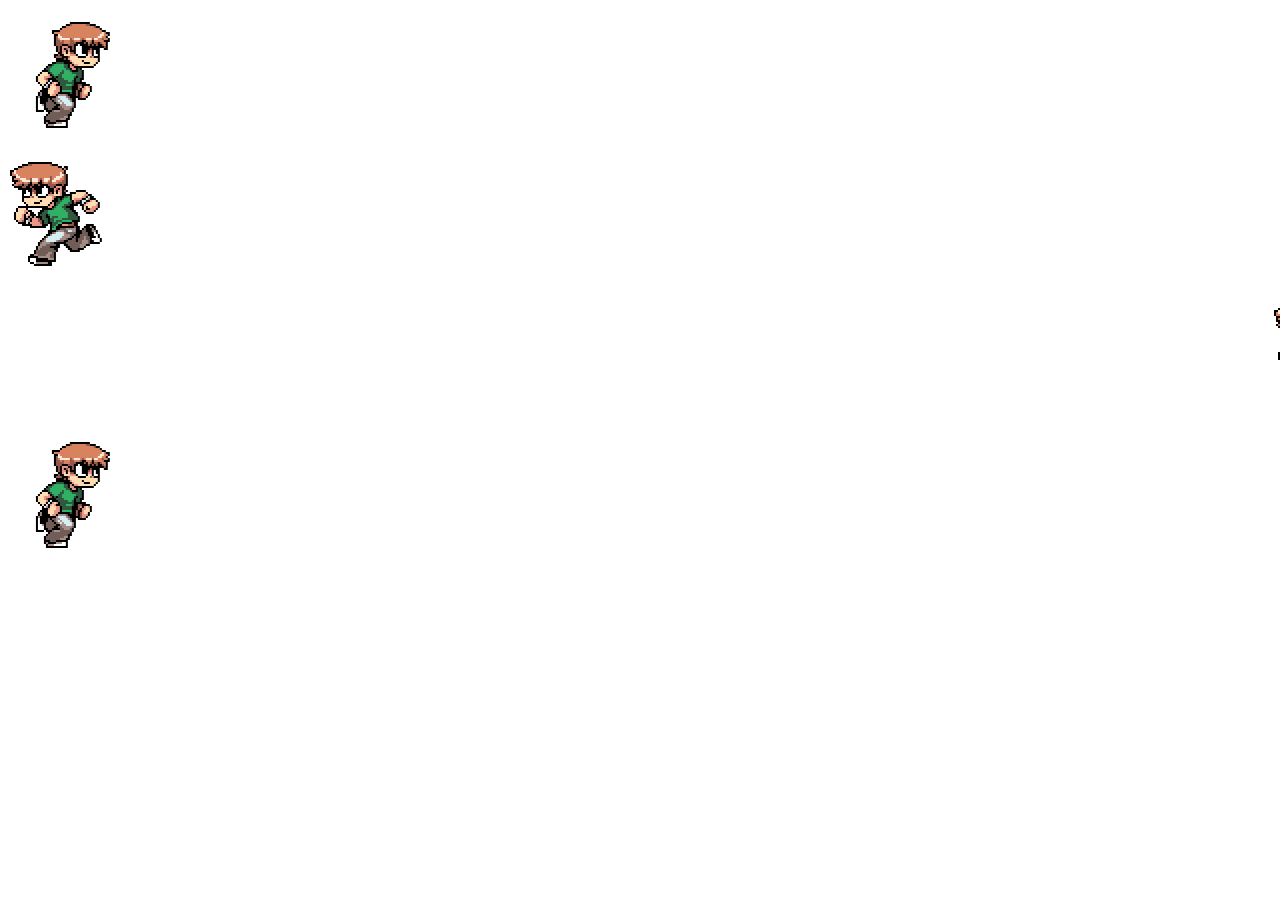
<file: Induction-1-SpriteMove/usingCSS/index.html>
<!DOCTYPE html>
<html>
    <head>
        <title>
            ANIMATION CSS
        </title>
        <link rel="stylesheet" href="styles.css">
    </head>
    <body>
        <div id="jogger"></div>
        <div id="runnerLeft"></div>
        <div id="runner"></div>

    </body>
</html>
</file>
<file: Induction-1-SpriteMove/usingCSS/styles.css>
#runner{
    width : 109.25px;
    height: 140px;
    background: url(boy.png);
    animation : run 2s steps(8) infinite, slide 4s steps(100) infinite;
}

#jogger{
    width : 109.25px;
    height: 280px;
    background: url(boy.png);
    animation : run 2s steps(8) infinite;
}

#runnerLeft{
    clip: rect(0px, 140px, 0px, 0px);
    width : 109.25px;
    height: 140px;
    background: url(boy.png);
    animation : runLeft 2s steps(8) infinite, slideLeft 8s steps(100) infinite;
    margin-left: 100%;
    background-position-y: 140px;

}

@keyframes run{
    100% {
        background-position-x: -864px;
    }
}


@keyframes runLeft{
    100% {
        background-position-x: -864px;
    }
}

@keyframes slide{
    100% {
        margin-left: 1000px
    }
}


@keyframes slideLeft{
    100% {
        margin-left: -1000px;
    }
}
</file>
